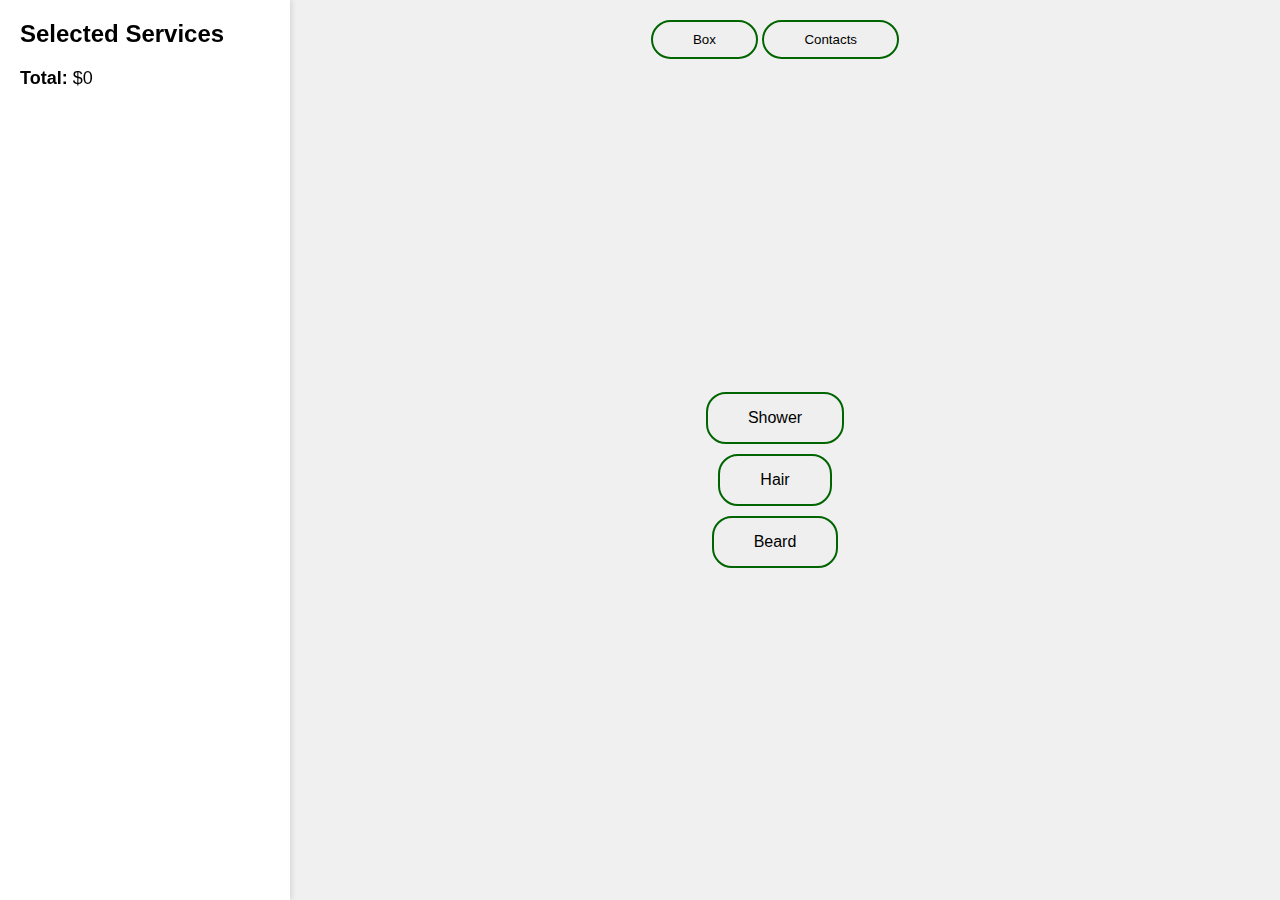
<file: index.html>
<!DOCTYPE html>
<html lang="en">
  <head>
    <meta charset="UTF-8" />
    <meta name="viewport" content="width=device-width, initial-scale=1.0" />
    <title>Service Selection</title>
    <link rel="stylesheet" href="styles.css" />
  </head>
  <body>
    <div class="sidebar">
      <h2>Selected Services</h2>
      <ul id="selectedServices"></ul>
      <div class="total">
        <strong>Total:</strong> $<span id="totalAmount">0</span>
      </div>
    </div>
    <div class="container">
      <div class="top-buttons">
        <a href="box.html"><button class="box-btn">Box</button></a>
        <a href="contacts.html"
          ><button class="contacts-btn">Contacts</button></a
        >
      </div>
      <div class="buttons">
        <button onclick="addToSidebar('Shower', 10)">Shower</button>
        <button onclick="addToSidebar('Hair', 20)">Hair</button>
        <button onclick="addToSidebar('Beard', 40)">Beard</button>
      </div>
    </div>
    <script src="script.js"></script>
  </body>
</html>
</file>
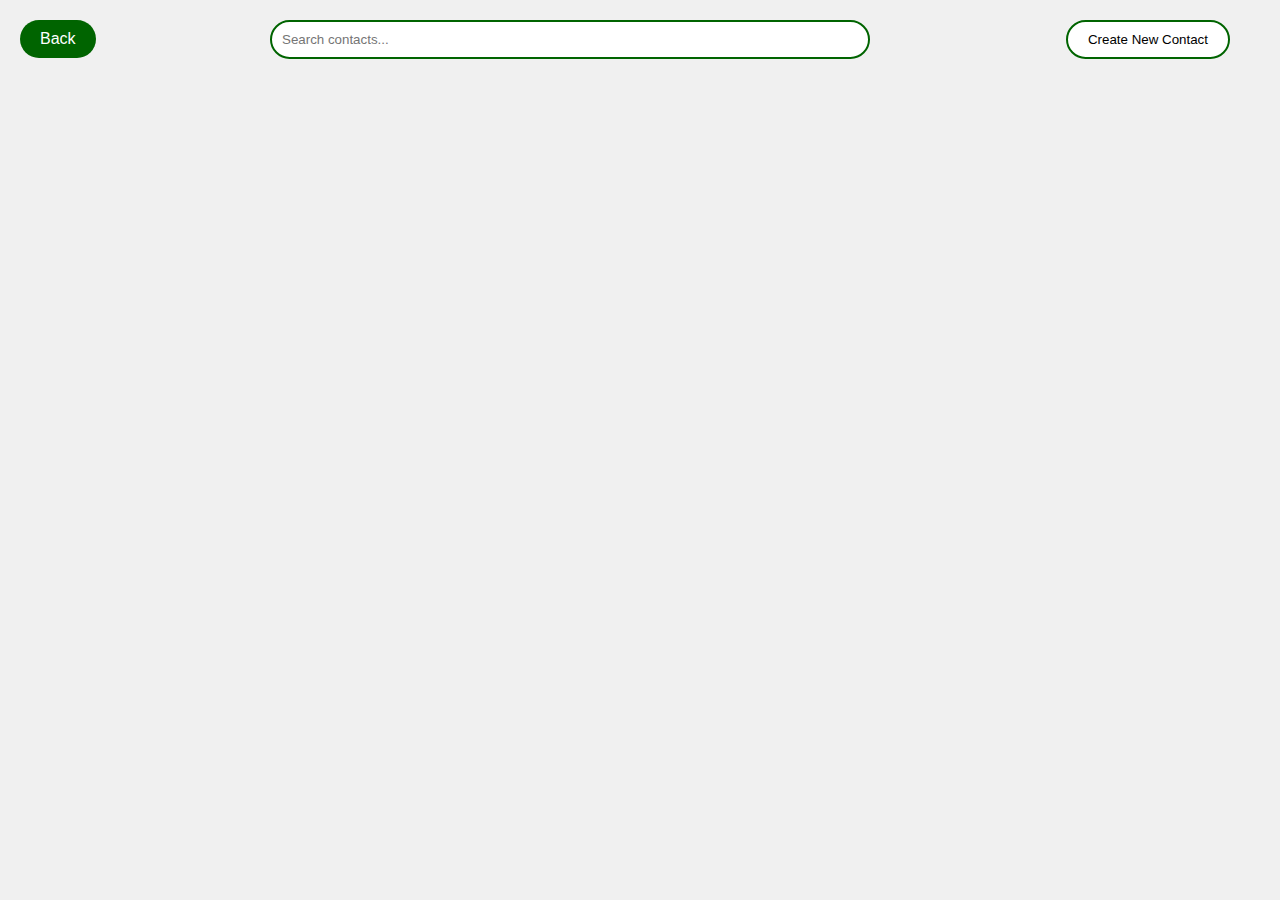
<file: contacts.html>
<!DOCTYPE html>
<html lang="en">
  <head>
    <meta charset="UTF-8" />
    <meta name="viewport" content="width=device-width, initial-scale=1.0" />
    <title>Contacts Page</title>
    <link rel="stylesheet" href="stylesC.css" />
  </head>
  <body>
    <div class="container">
      <div class="left-button">
        <a href="index.html"><button class="back-button">Back</button></a>
      </div>
      <div class="content">
        <input type="text" id="searchBar" placeholder="Search contacts..." />
      </div>
      <div class="right-section">
        <button class="create-btn" onclick="showForm()">
          Create New Contact
        </button>
        <div id="contactForm" class="hidden">
          <form onsubmit="saveContact(event)">
            <div>
              <label for="name">Name:</label>
              <input type="text" id="name" required />
            </div>
            <div>
              <label for="number">Number:</label>
              <input type="text" id="number" required />
            </div>
            <div>
              <label for="birthdate">Birthdate:</label>
              <input type="date" id="birthdate" required />
            </div>
            <div>
              <label for="address">Address:</label>
              <input type="text" id="address" required />
            </div>
            <button type="submit" class="save-btn">Save Contact</button>
          </form>
        </div>
      </div>
    </div>
    <script src="scriptC.js"></script>
  </body>
</html>
</file>
<file: styles.css>
body {
  font-family: Arial, sans-serif;
  margin: 0;
  background-color: #f0f0f0;
  display: flex;
  justify-content: center;
  align-items: center;
  height: 100vh;
}

.sidebar {
  position: fixed;
  left: 0;
  top: 0;
  bottom: 0;
  width: 250px;
  background-color: #fff;
  box-shadow: 2px 0 5px rgba(0, 0, 0, 0.1);
  padding: 20px;
  overflow-y: auto;
}

.sidebar h2 {
  margin-top: 0;
}

#selectedServices {
  list-style-type: none;
  padding: 0;
}

#selectedServices li {
  display: flex;
  justify-content: space-between;
  align-items: center;
  padding: 10px;
  background-color: #f9f9f9;
  border-radius: 50px;
  border: 2px solid darkgreen;
  margin-bottom: 10px;
}

.remove {
  cursor: pointer;
}

.remove:hover {
  color: red;
}

.total {
  margin-top: 20px;
  font-size: 18px;
}

.container {
  margin-left: 270px;
  width: calc(100% - 270px);
  display: flex;
  flex-direction: column;
  justify-content: flex-start;
  align-items: center;
  height: 100vh;
}

.top-buttons {
  margin-top: 20px;
  text-align: center;
  width: 100%;
}

.buttons {
  display: flex;
  flex-direction: column;
  justify-content: center;
  align-items: center;
  flex-grow: 1;
}

.buttons button:hover {
  background-color: rgb(139, 138, 138);
}

.buttons button {
  border: 2px solid darkgreen;
  border-radius: 20px;
  margin: 5px;
  padding: 15px 40px;
  font-size: 16px;
  cursor: pointer;
}

.back-button {
  padding: 10px 20px;
  font-size: 16px;
  border-radius: 50px;
  background-color: darkgreen;
  color: white;
  border: none;
  cursor: pointer;
}

.back-button:hover {
  background-color: green;
}

.left-button {
  position: fixed;
  left: 20px;
  top: 20px;
}

.box-btn, .contacts-btn {
  border-radius: 50px;
  padding: 10px 40px;
  cursor: pointer;
  border: 2px solid darkgreen;
}

.box-btn:hover, .contacts-btn:hover {
  background-color: rgb(139, 138, 138);
  color: black;
}

.checkout-btn {
  position: absolute;
  bottom: 20px;
  left: 20px;
  padding: 10px 20px;
  border-radius: 20px;
  background-color: darkgreen;
  color: white;
  border: none;
  cursor: pointer;
}

.checkout-btn:hover {
  background-color: green;
}

.modal {
  display: none;
  position: fixed;
  z-index: 1;
  left: 0;
  top: 0;
  width: 100%;
  height: 100%;
  overflow: auto;
  background-color: rgba(0, 0, 0, 0.5);
  display: flex;
  justify-content: center;
  align-items: center;
}

.modal-content {
  background-color: #fff;
  padding: 20px;
  border: 1px solid #888;
  width: 80%;
  max-width: 600px;
  border-radius: 10px;
}

.close {
  color: #aaa;
  float: right;
  font-size: 28px;
  font-weight: bold;
}

.close:hover,
.close:focus {
  color: black;
  text-decoration: none;
  cursor: pointer;
}

#searchContact {
  width: 100%;
  padding: 10px;
  margin-bottom: 20px;
  border-radius: 20px;
  border: 2px solid darkgreen;
  box-sizing: border-box;
}

#contactList p {
  padding: 10px;
  cursor: pointer;
}

#contactList p:hover {
  background-color: #ddd;
}

#personSelect {
  width: 100%;
  padding: 10px;
  margin-top: 20px;
  border-radius: 20px;
  border: 2px solid darkgreen;
}

#finishBtn {
  margin-top: 20px;
  padding: 10px 20px;
  border-radius: 20px;
  background-color: darkgreen;
  color: white;
  border: none;
  cursor: pointer;
}

#finishBtn:hover {
  background-color: green;
}
</file>
<file: stylesC.css>
body {
  font-family: Arial, sans-serif;
  margin: 0;
  background-color: #f0f0f0;
  display: flex;
  justify-content: center;
  align-items: center;
  height: 100vh;
}

.container {
  margin-left: 270px;
  width: calc(100% - 270px);
  display: flex;
  justify-content: space-between;
  align-items: flex-start;
  height: 100vh;
}

.left-button {
  position: fixed;
  left: 20px;
  top: 20px;
}

.back-button {
  padding: 10px 20px;
  font-size: 16px;
  border-radius: 50px;
  background-color: darkgreen;
  color: white;
  border: none;
  cursor: pointer;
}

.back-button:hover {
  background-color: green;
}

.content {
  width: 60%;
  max-width: 600px;
  display: flex;
  flex-direction: column;
  align-items: flex-start;
}

#searchBar {
  margin-top: 20px;
  width: 100%;
  padding: 10px;
  margin-bottom: 20px;
  border-radius: 20px;
  border: 2px solid darkgreen;
  box-sizing: border-box;
}

.contact-list ul {
  list-style-type: none;
  padding: 0;
  width: 100%;
}

.contact-list li {
  background-color: #fff;
  border: 1px solid #ddd;
  border-radius: 5px;
  padding: 10px;
  margin-bottom: 10px;
}

.right-section {
  display: flex;
  flex-direction: column;
  align-items: flex-end;
  width: 300px;
}

.right-section .create-btn {
  margin-top: 20px;
  margin-right: 50px;
  margin-bottom: 20px;
}

.hidden {
  display: none;
}

#contactForm {
  margin-right: 50px;
  margin-top: 20px;
}

#contactForm form div {
  margin-bottom: 10px;
}

#contactForm form label {
  display: block;
  margin-bottom: 5px;
}

#contactForm form input {
  width: 100%;
  padding: 8px;
  box-sizing: border-box;
}

.create-btn,
.save-btn {
  border-radius: 20px;
  padding: 10px 20px;
  cursor: pointer;
  border: 2px solid darkgreen;
  background-color: white;
}

.create-btn:hover,
.save-btn:hover {
  background-color: rgb(139, 138, 138);
  color: black;
}
</file>
